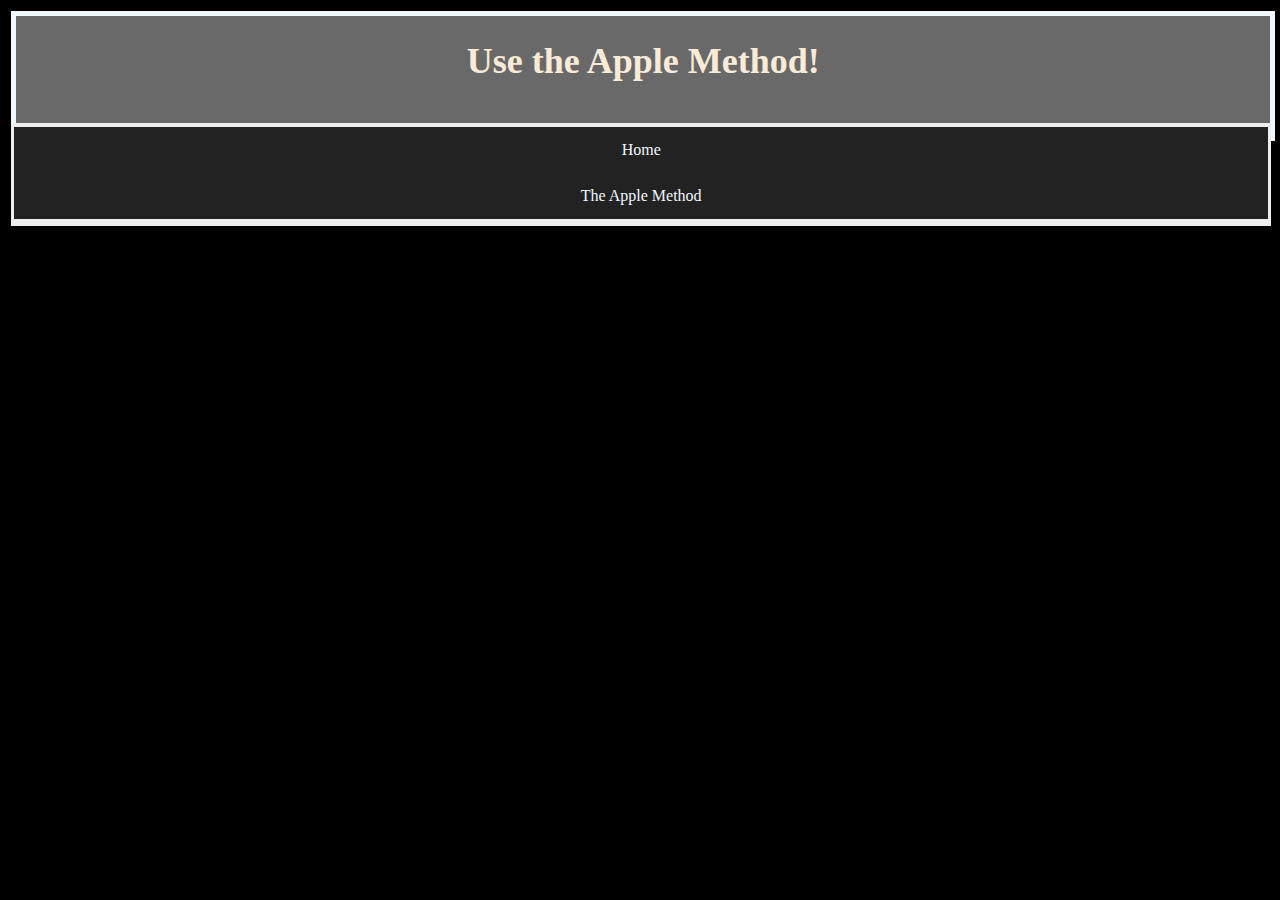
<file: index.html>
<!DOCTYPE html>
<html>
	<head>
		<title>Apples</title>
		<meta charset="utf-8">
		<link rel="stylesheet" href="styles.css">
	</head>
	<body>
		<div class="header">
			<h1>Use the Apple Method!</h1>
		</div>
		<div class="navigation">
			<div class="navigation-box">
				<a href="https://jeffarjeffar.github.io/" class="navigation-link">Home</a>
			</div>
			<div class="navigation-box">
				<a href="https://jeffarjeffar.github.io/applemethod" class="navigation-link">The Apple Method</a>
			</div>
		</div>
	</body>
</html>
</file>
<file: styles.css>
html {
	background-color: black;
	color:antiquewhite;
}

div.header {
	width: 98%;
	height: 120px;
	position: fixed;
	font-size: large;
	margin-top: 3px;
	margin-bottom: 5px;
	margin-left: 3px;
	margin-right: 10px !important;
	text-align: center;
	border-width: 5px;
	border-color: aliceblue;
	border-style: solid;
	z-index: 100;
	background-image: url("http://www.frankfarms.com/assets/images/Red_Apple.png");
	background-color: #696969;
}

div.navigation {
	position: fixed;
	width: 98%;
	top: 120px;
	border-bottom: 7px;
	border-top: 4px;
	border-color: #eee;
	border-style: solid;
	margin-top: 3px;
	margin-bottom: 5px;
	margin-left: 3px;
	margin-right: 10px !important;
	z-index: 100;
	background-color: #222;
}

ul {
	list-style-type: none;
	margin: 0;
	padding: 0;
	overflow: hidden;
}

li.navigation-box {
	float: left;
	border-style: solid;
	margin-right: 3px;
	border-left: 0px;
	border-top: 0px;
	border-bottom: 0px;
	border-color: rgb(4, 0, 253);
}

a.navigation-link {
	display: block;
	color: white;
	text-align: center;
	padding: 14px 16px;
	text-decoration: none;
}

a.navigation-link:link {
	color: aliceblue;
}

a.navigation-link:visited {
	color: beige;
}

a.navigation-link:hover {
	color: #fff;
	background-color: darkslategray;
}

div.content {
	position: relative;
	top: 190px;
	margin-top: 10px;
	overflow: hidden;
}

div.problem {
	margin: 20px 20px 5px 20px;
	background-color: #ddd;
	color: black;
	border-style: solid;
	border-color: burlywood;
	border-radius: 7px;
	border-width: 5px;
	padding: 10px;
	padding-left: 10px;
}

div.problem::before {
	content: "Problem:";
	font-style: italic;
}

div.solution {
	margin: 5px 20px 30px 20px;
	background-color: #ddd;
	color: black;
	border-style: solid;
	border-color: burlywood;
	border-radius: 7px;
	border-width: 5px;
	padding: 10px;
	padding-left: 10px;
	display: none;
}

div.solution::before {
	content: "Solution:";
	font-style: italic;
}

button.hide-button {
	position: relative;
	font-size: 14px;
	font-weight: bold;
	border: 5px;
	border-color: chocolate;
	background-color: bisque;
	border-style: outset;
	border-radius: 7px;
	margin: 20px 20px 20px 20px;
	padding: 5px;
}
</file>
